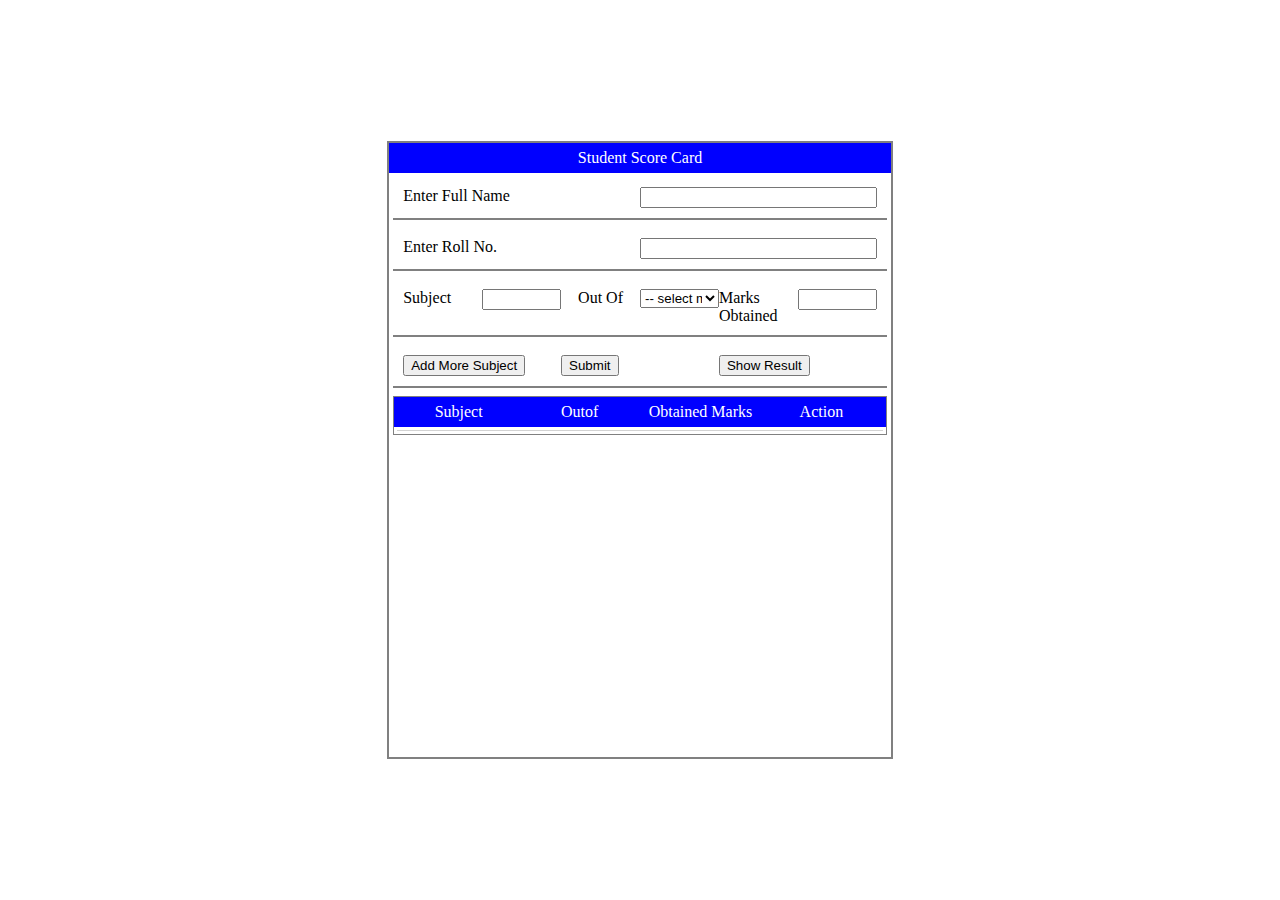
<file: index.html>
<!DOCTYPE html>
<html lang="en">
<head>
    <meta charset="UTF-8">
    <meta name="viewport" content="width=device-width, initial-scale=1.0">
    <title>Student Score Card</title>
    <link rel="stylesheet" href="./common-style.css">
</head>
<body>

        <section class=" center main-container">
            <div class="main-form">
                <div class="label center capitaliz">
                    Student Score Card
                </div>
                <div class = "student-form">
                    <div class="record">
                        <div class=" full" >Enter Full Name</div>
                        <div class ="full">
                            <input name="fullName" id="fullName" class ="full" type="text" />
                        </div>
                    </div>
                    <div class="record">
                        <div class="full" >Enter Roll No.</div>

                        <div class ="full">
                            <input name="rollNo" id="rollNo" class ="full" type="text" />
                        </div>
                    </div>
                    <div class="record">
                        <div class="full" >Subject</div>
                        <div class=" full ">
                            <input name="subject" id="subject" type="text" class="full" />
                        </div>
                        <div class=" full center ">Out Of</div>
                        <div class ="full">
                           <select  name="outOfMarks" id="outOfMarks" class="full">
                               <option disabled selected value="0">-- select marks --</option>
                               <option value="50">50</option>
                               <option value="100">100</option>
                           </select>
                        </div>
                        <div class="full center">Marks Obtained</div>
                        <div class=" full ">
                            <input name="obtainedMarks" id="obtainedMarks" type="text" class="full" />
                        </div>
                    </div>
                    <div class="record">
                        <div class=" full ">
                            <button name="addMoreSubject" id="addMoreSubject" class="add-more-subject">Add More Subject</button>
                        </div>
                        <div class ="full submit">
                            <button name="submit" id="submit">Submit</button>
                        </div>
                        <div class ="full scoreCardButton">
                            <button name="scoreCardButton" id="scoreCardButton">Show Result</button>
                        </div>
                    </div>
                </div>
                <section class = " common-padding ">
                   <div class="record-data column" name="table" id = "table">
                         <div class = "row common-padding label">
                            <div class="center">Subject</div>
                            <div class="center">Outof</div>
                            <div class="center">Obtained Marks</div>
                            <div class="center">Action</div>
                        </div>
                        <div class = "line"></div>
                        <!--<div class = "row common-padding">
                            <div class="center">Physics</div>
                            <div class="center">100</div>
                            <div class="center">52</div>
                        </div>
                        <div class = "line"></div>
                        <div class = "row common-padding">
                            <div class="center">Chem,istry</div>
                            <div class="center">50</div>
                            <div class="center">40</div>
                        </div>
                        <div class = "line"></div>
                        <div class = "row common-padding">
                            <div class="center">Mathematics</div>
                            <div class="center">100</div>
                            <div class="center">90</div>
                        </div> -->
                   </div>
                </section>

            </div>
        </section>
        <script src="./common-script.js"></script>
        <script src="./data.js"></script>
</body>
</html>
</file>
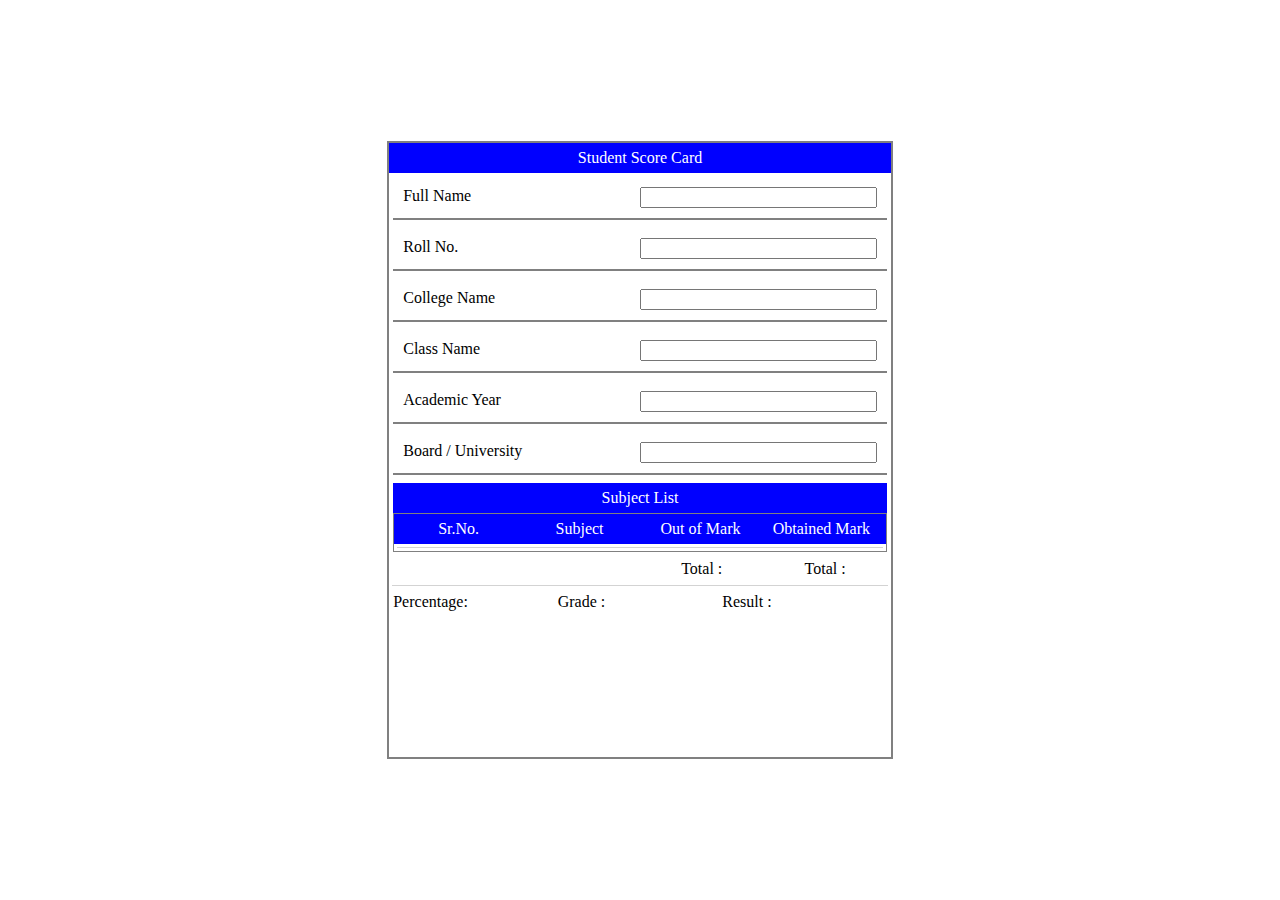
<file: result.html>
<!DOCTYPE html>
<html lang="en">
<head>
    <meta charset="UTF-8">
    <meta name="viewport" content="width=device-width, initial-scale=1.0">
    <title>Document</title>
    <link rel="stylesheet" href="./common-style.css">
</head>
<body>
    
    <section class=" center main-container">
        <div class="main-form">
            <div class="label center capitaliz">
                Student Score Card
            </div>
            <div class = "student-form">
                <div class="record">
                    <div class=" full" >Full Name</div>
                    <div class ="full">
                        <input readonly name="fullName" id="fullName" class ="full" type="text" />
                    </div>
                </div>
                <div class="record">
                    <div class="full" >Roll No.</div>
                    <div class ="full">
                        <input readonly name="rollNo" id="rollNo" class ="full" type="text" />
                    </div>
                </div>
                <div class="record">
                    <div class="full" >College Name</div>
                    <div class ="full">
                        <input readonly name="collegeName" id="collegeName" class ="full" type="text" />
                    </div>
                </div>
                <div class="record">
                    <div class="full" >Class Name</div>
                    <div class ="full">
                        <input readonly name="className" id="className" class ="full" type="text" />
                    </div>
                </div>
                <div class="record">
                    <div class="full" >Academic Year</div>
                    <div class ="full">
                        <input readonly name="academicYear" id="academicYear" class ="full" type="text" />
                    </div>
                </div>
                <div class="record">
                    <div class="full" >Board / University</div>
                    <div class ="full">
                        <input readonly name="board" id="board" class ="full" type="text" />
                    </div>
                </div>
            </div>
            <section class = " common-padding ">
                <div class="label center">Subject List</div>
                <div class="record-data column" name="table" id = "table">
                    <div class = "row common-padding label">
                        <div class="center">Sr.No.</div>
                        <div class="center">Subject</div>
                        <div class="center">Out of Mark</div>
                        <div class="center">Obtained Mark</div>
                        
                    </div>
                    <div class = "line"></div>
               </div>
            </section>
            <div class="row common-padding">
                <div></div>
                <div></div>
                <div class = "center">Total : <span name="totalOutOfMark" id ="totalOutOfMark"></span></div>
                <div class = "center">Total :<span name="totalObtainedMark" id ="totalObtainedMark"></span></div>
            </div>
            <div class="line"></div>
            <div class="row common-padding">
                <div >
                    Percentage: <span class="percentage" id="percentage" name="percentage"></span>
                </div>
                <div >
                    Grade : <span class="grade" id="grade" name="grade"></span>
                </div>
                <div>
                    Result : <span class="resullt" id="result" name="result"></span>
                </div>
            </div>

        </div>

    </section>
    <script src="./common-script.js"></script>
    <script>
        let fullNameControl      = document.querySelector("#fullName");
        let rollNoControl        = document.querySelector("#rollNo");
        let recordTable = document.querySelector("#table");
        let classNameControl = document.querySelector("#className");

        let academicYearControl = document.querySelector("#academicYear");
        let collegeNameControl = document.querySelector('#collegeName');
        let boardControl = document.querySelector('#board');
        let subjectTable = document.querySelector('#table');
        let totalOutOfMarkControl = document.querySelector('#totalOutOfMark');
        let totalObtainedMarkControl = document.querySelector('#totalObtainedMark');
        let percentageControl = document.querySelector("#percentage");
        let gradeControl = document.querySelector("#grade");
        let resultControl = document.querySelector("#result");

        displayScoreCard();
        function displayScoreCard(){
            try{
                let resultJsonString = localStorage.getItem("result");
                if(!resultJsonString){
                    throw "Result Json String Not Available";
                }
                let scoreCardObject = JSON.parse(resultJsonString);
                fullNameControl.value = scoreCardObject.fullName;
                rollNoControl.value   = scoreCardObject.rollNo;
                collegeNameControl.value = scoreCardObject.collegeName;
                academicYearControl.value = scoreCardObject.academicYear;
                classNameControl.value = scoreCardObject.className;
                boardControl.value     = scoreCardObject.board;
                totalOutOfMarkControl.textContent = scoreCardObject.totalOutOfMarks;
                totalObtainedMarkControl.textContent = scoreCardObject.totalObtainedMarks;
                percentageControl.textContent = scoreCardObject.percentage;
                gradeControl.textContent = scoreCardObject.grade;
                resultControl.textContent = scoreCardObject.result; 
                if( scoreCardObject.percentage <35){
                    resultControl.style.color = "red";
                }
                drawSubjects(scoreCardObject , subjectTable);
            }catch(ex){
                alert(ex);
                return; 
            }
        }



    </script>

</body>
</html>
</file>
<file: common-style.css>
html , body{
    height: 100%;
    width: 100%;
    margin: 0px;
    padding: 0px;

}
.border{
    border: 2px solid red;
}
.center{
    display: flex;
    align-items: center;
    justify-content: center;
}
*{
    box-sizing: border-box !important;
}
.main-container{
    padding: 8px;
    height: 100%;
    width: 100%;
}
.main-form{
    border: 2px solid gray;
    width: 40%;
    height: 70%;
}
.label{
    height: 30px;
    background: blue;
    color: white;
}
.student-form{
    display: flex;
    flex-direction: column;
}
.record{
    display: flex;
    border-bottom: 2px solid gray;
    margin: 4px;
    padding: 10px;

}
.record > div{
    flex: 1;
}

.full{
    height: 100%;
    width: 100%;
}
.common-margin{
    margin: 4px;
}
.record-data{
    max-height: 400px;
    width: 100%;
    overflow:auto;
    border:1px solid gray;
}
.common-padding{
    padding: 4px;
}
.row{
    display: flex;
    flex-direction: row;
}
.row > *{
    flex: 1;
}
.column{
    display: flex;
    flex-direction: column;
}
.line{
    border-bottom: 1px solid lightgray;
    margin: 3px;
}
.deleteRecord{
    cursor: pointer;
    color:Red;
    font-weight: bold;
}
.capitaliz{
    text-transform: capitalize;
}
</file>
